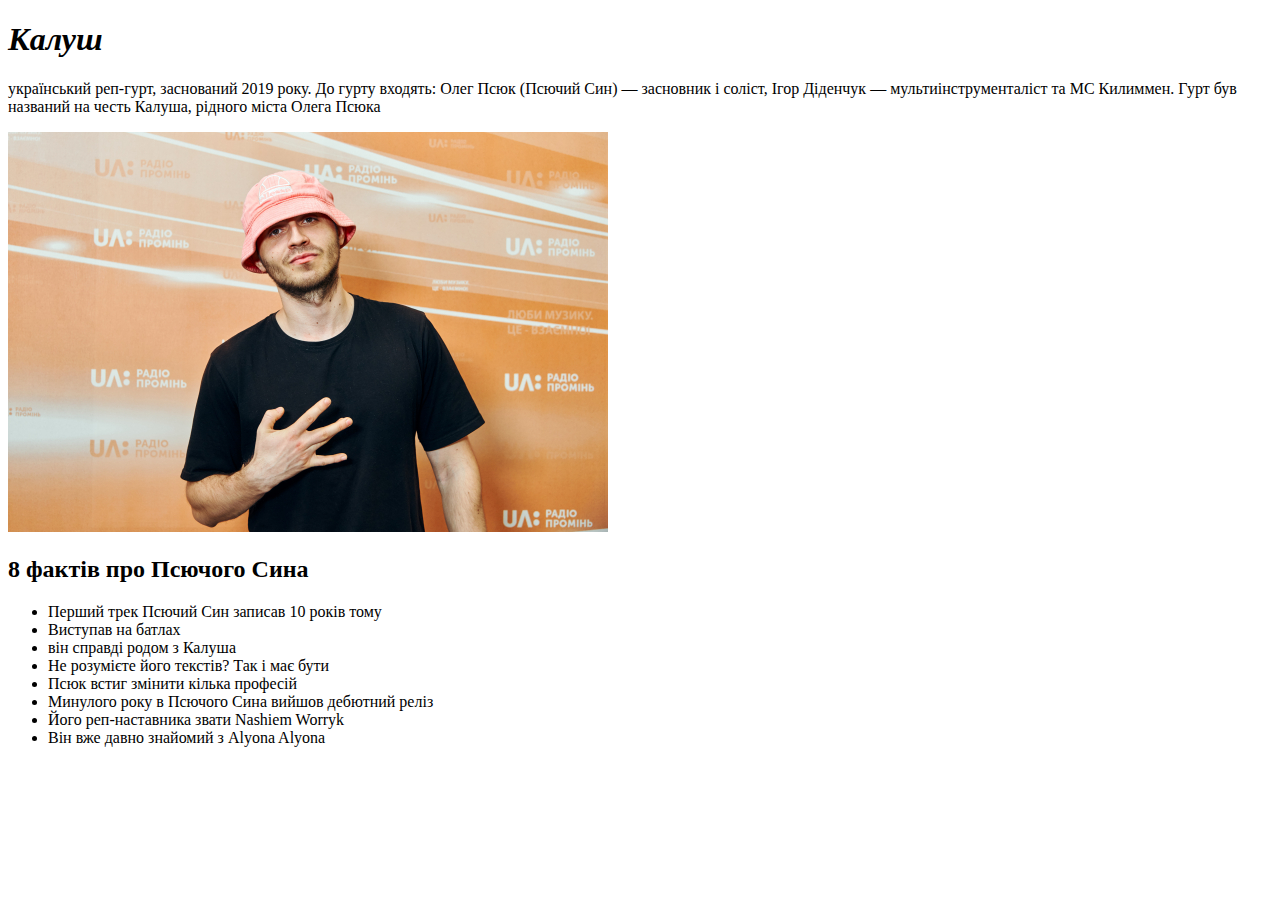
<file: lesson1/index.html>
<!doctype html>
<html lang="en">
<head>
    <meta charset="UTF-8">
    <meta name="viewport"
          content="width=device-width, user-scalable=no, initial-scale=1.0, maximum-scale=1.0, minimum-scale=1.0">
    <meta http-equiv="X-UA-Compatible" content="ie=edge">
    <title>Document</title>
</head>
<body>
<h1><b><i>Калуш</i></b></h1>
<p>
    український реп-гурт, заснований 2019 року.
    До гурту входять: Олег Псюк (Псючий Син) — засновник і соліст, Ігор Діденчук — мультиінструменталіст та МС
    Килиммен. Гурт був названий на честь Калуша, рідного міста Олега Псюка
</p>
<img src=" калуш.jpg"alt="foto of kalush">
<h2>8 фактів про Псючого Сина</h2>

<ul>
    <li>Перший трек Псючий Син записав 10 років тому</li>
    <li>Виступав на батлах</li>
    <li>він справді родом з Калуша</li>
    <li>Не розумієте його текстів? Так і має бути</li>
    <li>Псюк встиг змінити кілька професій</li>
    <li>Минулого року в Псючого Сина вийшов дебютний реліз</li>
    <li>Його реп-наставника звати Nashiem Worryk</li>
    <li>Він вже давно знайомий з Alyona Alyona</li>
    
</ul>


</body>
</html>
</file>
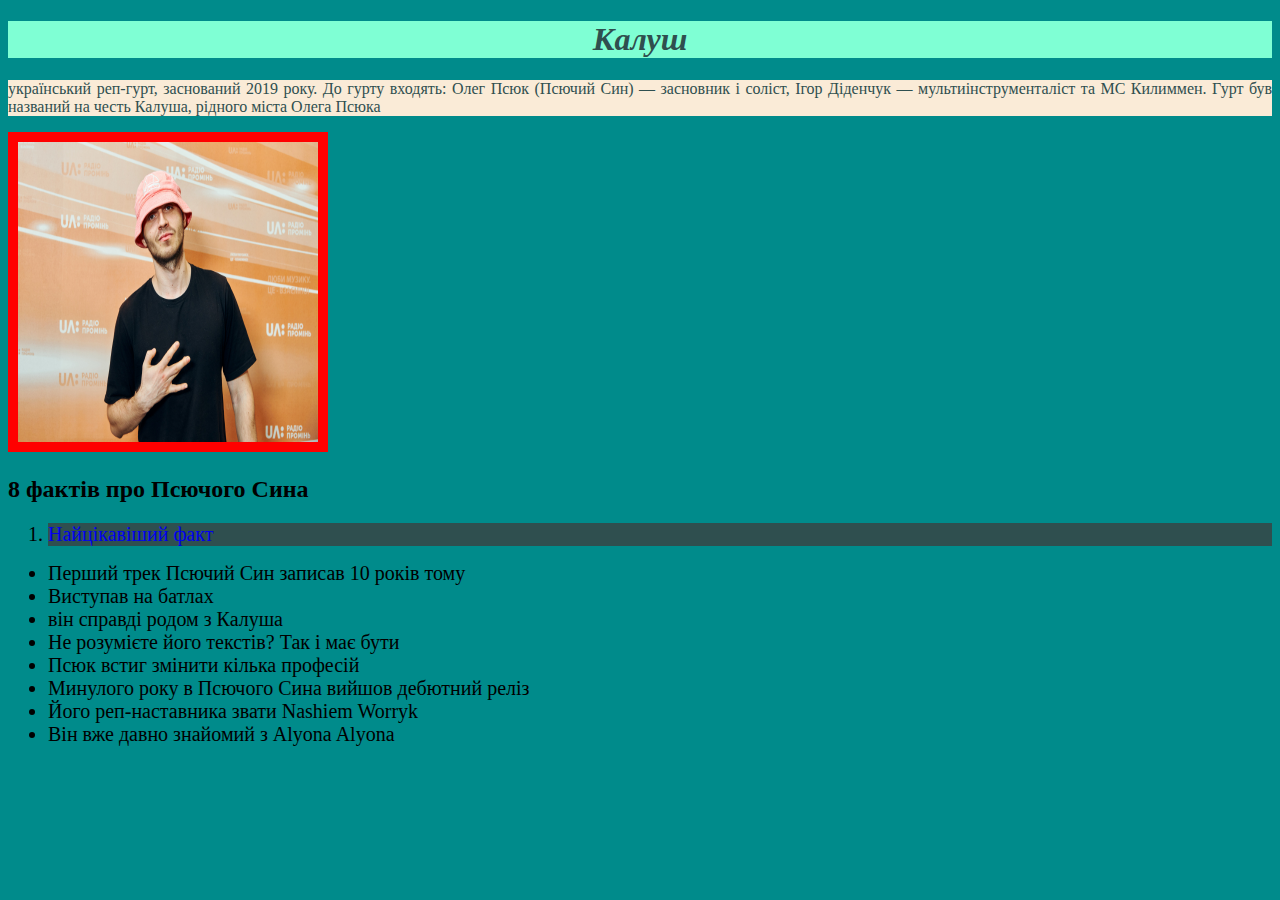
<file: lesson2/page1.html>
<!doctype html>
<html lang="en">
<head>
    <meta charset="UTF-8">

    <title>Document</title>
    <link rel="stylesheet" href="les2.css">
</head>
<body>
<h1 style="background-color: aquamarine; color: darkslategray"><b><i>Калуш</i></b></h1>
<p class="text">
    український реп-гурт, заснований 2019 року.
    До гурту входять: Олег Псюк (Псючий Син) — засновник і соліст, Ігор Діденчук — мультиінструменталіст та МС
    Килиммен. Гурт був названий на честь Калуша, рідного міста Олега Псюка
</p>
<img src=" калуш.jpg">
<h2>8 фактів про Псючого Сина</h2>
<ol>
    <li id="x" class="y"><a href="three"> Найцікавіший факт</a></li>
</ol>

<ul>
    <li>Перший трек Псючий Син записав 10 років тому</li>
    <li>Виступав на батлах</li>
    <li id ="three">він справді родом з Калуша</li>
    <li>Не розумієте його текстів? Так і має бути</li>
    <li>Псюк встиг змінити кілька професій</li>
    <li>Минулого року в Псючого Сина вийшов дебютний реліз</li>
    <li>Його реп-наставника звати Nashiem Worryk</li>
    <li>Він вже давно знайомий з Alyona Alyona</li>

</ul>


</body>
</html>
</file>
<file: lesson2/les2.css>
body {
    background-color: darkcyan;
}

.text {
    background-color: antiquewhite;
    color: darkslategray;
    text-align: justify;
}

li {
    font-size: 20px;
}

a {
    text-decoration: none;
}

a:hover {
    color: black;
}

.y {
    background: aquamarine;
}

#x {
    background: darkslategray;
}
h1 {
    text-align: center;
}
img {
    border: 10px solid red;
    width: 300px;
    height: 300px;
}
</file>
